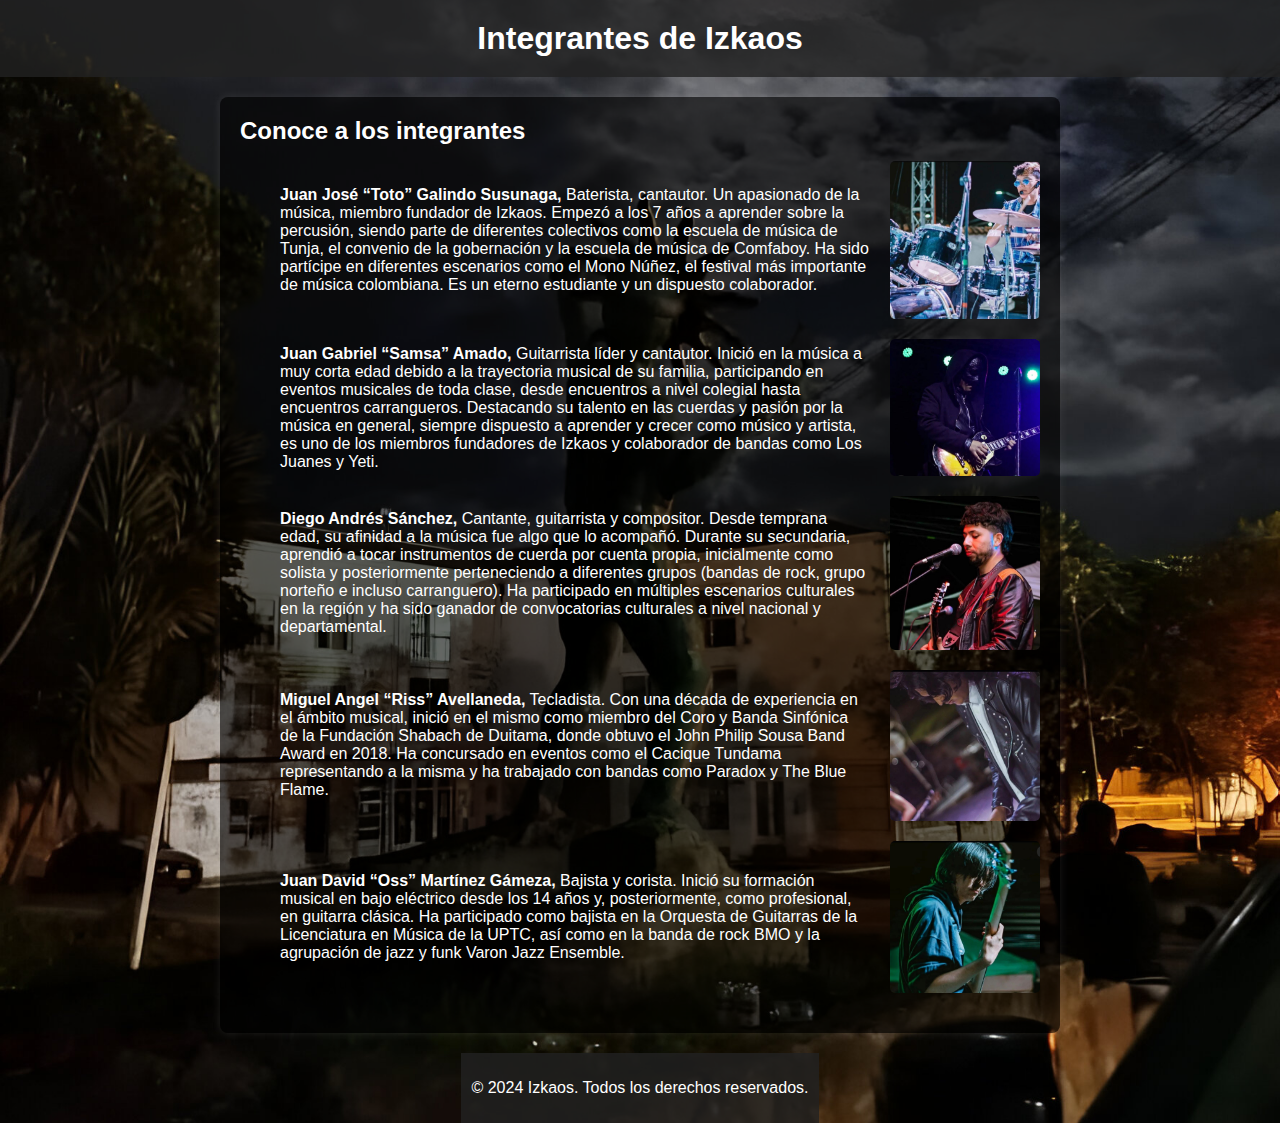
<file: index2.html>
<!DOCTYPE html>
<html lang="es">
<head>
    <meta charset="UTF-8">
    <meta name="viewport" content="width=device-width, initial-scale=1.0">
    <title>Integrantes de Izkaos</title>
    <link rel="stylesheet" href="styles.css">
</head>
<body>
    <header>
        <h1>Integrantes de Izkaos</h1>
    </header>

    <section id="integrantes">
        <h2>Conoce a los integrantes</h2>
        <ul>
            <li class="integrante">
                <div class="descripcion">
                    <strong>Juan José “Toto” Galindo Susunaga,</strong> Baterista, cantautor.
                    Un apasionado de la música, miembro fundador de Izkaos. Empezó a los 7 años a aprender sobre la percusión, siendo parte de diferentes colectivos como la escuela de música de Tunja, el convenio de la gobernación y la escuela de música de Comfaboy. Ha sido partícipe en diferentes escenarios como el Mono Núñez, el festival más importante de música colombiana. Es un eterno estudiante y un dispuesto colaborador.
                </div>
                <img src="toto.jpg" alt="Juan José 'Toto' Galindo Susunaga" class="integrante-img">
            </li>
            <li class="integrante reverse">
                <img src="sam.jpg" alt="Juan Gabriel 'Samsa' Amado" class="integrante-img">
                <div class="descripcion">
                    <strong>Juan Gabriel “Samsa” Amado,</strong> Guitarrista líder y cantautor.
                    Inició en la música a muy corta edad debido a la trayectoria musical de su familia, participando en eventos musicales de toda clase, desde encuentros a nivel colegial hasta encuentros carrangueros. Destacando su talento en las cuerdas y pasión por la música en general, siempre dispuesto a aprender y crecer como músico y artista, es uno de los miembros fundadores de Izkaos y colaborador de bandas como Los Juanes y Yeti.
                </div>
            </li>
            <li class="integrante">
                <div class="descripcion">
                    <strong>Diego Andrés Sánchez,</strong> Cantante, guitarrista y compositor.
                    Desde temprana edad, su afinidad a la música fue algo que lo acompañó. Durante su secundaria, aprendió a tocar instrumentos de cuerda por cuenta propia, inicialmente como solista y posteriormente perteneciendo a diferentes grupos (bandas de rock, grupo norteño e incluso carranguero). Ha participado en múltiples escenarios culturales en la región y ha sido ganador de convocatorias culturales a nivel nacional y departamental.
                </div>
                <img src="Diego.jpg" alt="Diego Andrés Sánchez" class="integrante-img">
            </li>
            <li class="integrante reverse">
                <img src="miguel.jpg" alt="Miguel Angel 'Riss' Avellaneda" class="integrante-img">
                <div class="descripcion">
                    <strong>Miguel Angel “Riss” Avellaneda,</strong> Tecladista.
                    Con una década de experiencia en el ámbito musical, inició en el mismo como miembro del Coro y Banda Sinfónica de la Fundación Shabach de Duitama, donde obtuvo el John Philip Sousa Band Award en 2018. Ha concursado en eventos como el Cacique Tundama representando a la misma y ha trabajado con bandas como Paradox y The Blue Flame.
                </div>
            </li>
            <li class="integrante">
                <div class="descripcion">
                    <strong>Juan David “Oss” Martínez Gámeza,</strong> Bajista y corista.
                    Inició su formación musical en bajo eléctrico desde los 14 años y, posteriormente, como profesional, en guitarra clásica. Ha participado como bajista en la Orquesta de Guitarras de la Licenciatura en Música de la UPTC, así como en la banda de rock BMO y la agrupación de jazz y funk Varon Jazz Ensemble.
                </div>
                <img src="oss.jpg" alt="Juan David 'Oss' Martínez Gámeza" class="integrante-img">
            </li>
        </ul>
    </section>

    <footer>
        <p>&copy; 2024 Izkaos. Todos los derechos reservados.</p>
    </footer>
</body>
</html>
</file>
<file: styles.css>
/* Estilos globales */
body {
    background-image: url('fondo11.jpeg'); /* Imagen de fondo */
    background-size: cover; /* Hace que la imagen cubra toda la página */
    background-position: center; /* Centra la imagen */
    background-repeat: no-repeat; /* Evita que la imagen se repita */
    background-attachment: fixed; /* Mantiene la imagen fija al desplazarse */
    color: #ffffff; /* Color del texto */
    font-family: Arial, sans-serif; /* Fuente global */
    margin: 0; /* Elimina márgenes */
    padding: 0; /* Elimina padding */
    display: flex; /* Usar flexbox para el cuerpo */
    flex-direction: column; /* Organiza los elementos en columnas */
    align-items: center; /* Centra horizontalmente el contenido */
}

/* Encabezado */
header {
    text-align: center; /* Centra el contenido del encabezado */
    background-color: rgba(34, 34, 34, 0.8); /* Color oscuro semi-transparente */
    padding: 20px 0; /* Espaciado en el encabezado */
    width: 100%; /* Ancho completo */
}

/* Estilo del logo */
.logo {
    width: 100px; /* Ajusta el tamaño del logo */
    height: auto; /* Mantiene la proporción */
    margin-bottom: 10px; /* Espaciado debajo del logo */
}

/* Títulos */
h1, h2 {
    color: #ffffff; /* Color blanco para títulos */
    margin: 0; /* Elimina márgenes */
}

/* Secciones */
section {
    max-width: 800px; /* Ancho máximo para las secciones */
    width: 100%; /* Asegura que las secciones llenen el ancho */
    margin: 20px; /* Margen alrededor de las secciones */
    padding: 20px; /* Espaciado interno */
    background-color: rgba(0, 0, 0, 0.6); /* Fondo negro semi-transparente */
    border-radius: 8px; /* Bordes redondeados */
    box-shadow: 0 0 10px rgba(255, 255, 255, 0.1); /* Sombra ligera */
    color: #ffffff; /* Color del texto dentro de las secciones */
}

/* Galería */
.gallery {
    display: flex;
    gap: 10px; /* Espacio entre imágenes */
}

/* Imágenes de la galería */
.gallery img {
    width: 30%; /* Ancho de las imágenes de la galería */
    height: auto; /* Mantiene la proporción */
    border-radius: 5px; /* Bordes redondeados para imágenes */
    border: 2px solid #fff; /* Borde blanco para las imágenes */
}

/* Estilo de los botones */
button {
    background-color: #e74c3c; /* Color del botón */
    color: white; /* Texto blanco */
    border: none; /* Sin borde */
    padding: 10px 20px; /* Espaciado interno */
    cursor: pointer; /* Cambiar cursor a mano */
    transition: background-color 0.3s ease; /* Transición suave */
}

button:hover {
    background-color: #c0392b; /* Color más oscuro al pasar el ratón */
}

/* Pie de página */
footer {
    text-align: center; /* Centrar texto */
    padding: 10px; /* Espaciado en el pie de página */
    background-color: rgba(34, 34, 34, 0.8); /* Color oscuro semi-transparente */
}

/* Íconos de redes sociales */
.social-icons img {
    width: 30px; /* Tamaño de los íconos */
    height: auto; /* Mantiene la proporción */
    margin: 0 5px; /* Espaciado horizontal entre íconos */
    transition: transform 0.3s; /* Efecto de hover */
}

.social-icons img:hover {
    transform: scale(1.1); /* Aumenta el tamaño al pasar el mouse */
}

/* Enlaces de navegación */
.nav-list {
    list-style: none; /* Quita viñetas */
    margin: 0; /* Elimina margen */
    padding: 0; /* Elimina padding */
    display: flex; /* Usar flex para alinear los enlaces en fila */
}

.nav-list a {
    text-decoration: none; /* Sin subrayado */
    color: #fff; /* Color del texto */
    margin-left: 15px; /* Espacio entre enlaces */
}

.nav-list a:hover {
    text-decoration: underline; /* Subrayado al pasar el ratón */
}

/* Integrantes */
.integrante {
    display: flex; /* Usar flexbox para alinear la descripción y la imagen */
    align-items: center; /* Centrar verticalmente */
    margin-bottom: 20px; /* Espacio entre integrantes */
}

.descripcion {
    flex: 1; /* Hacer que la descripción ocupe el espacio restante */
    margin-right: 20px; /* Espacio entre la descripción y la imagen */
}

.integrante.reverse {
    flex-direction: row-reverse; /* Invertir el orden en la clase reverse */
}

.integrante-img {
    width: 150px; /* Tamaño de la imagen */
    height: auto; /* Mantener la proporción */
    border-radius: 5px; /* Bordes redondeados */
}
</file>
